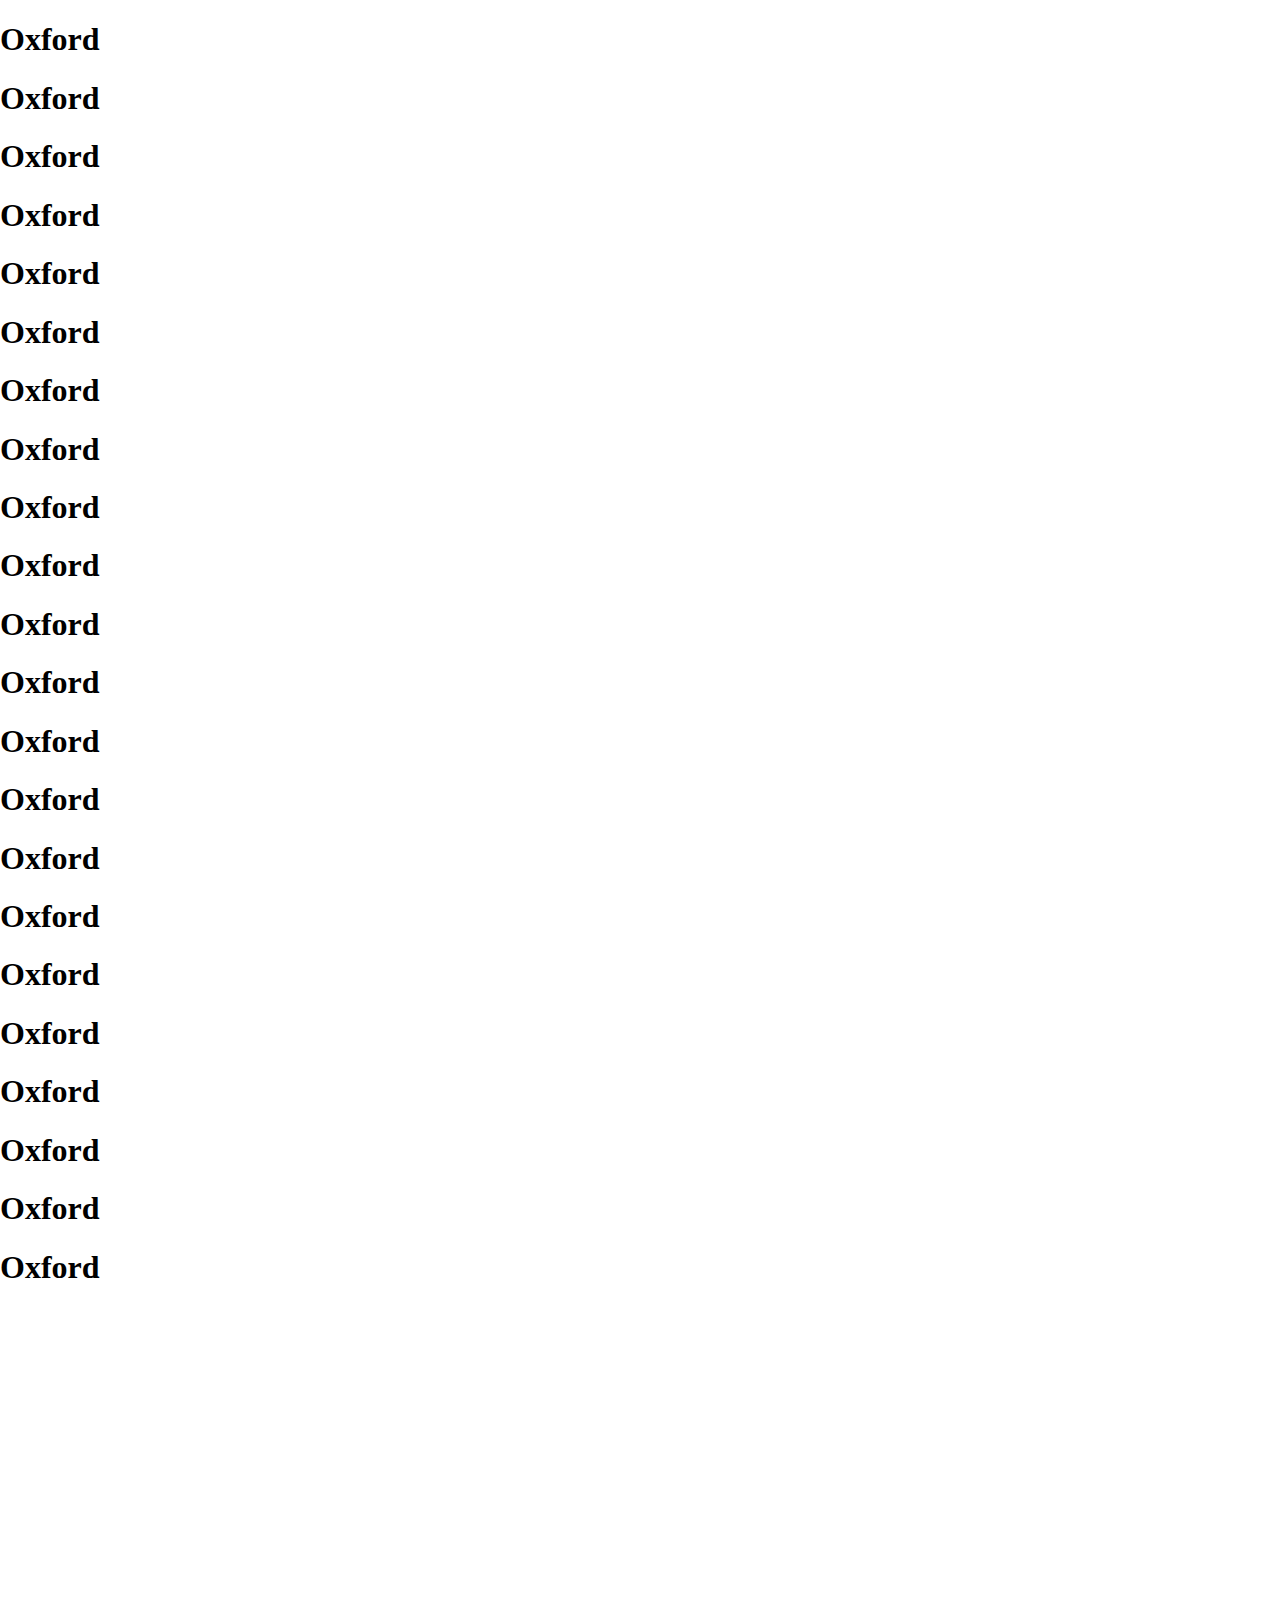
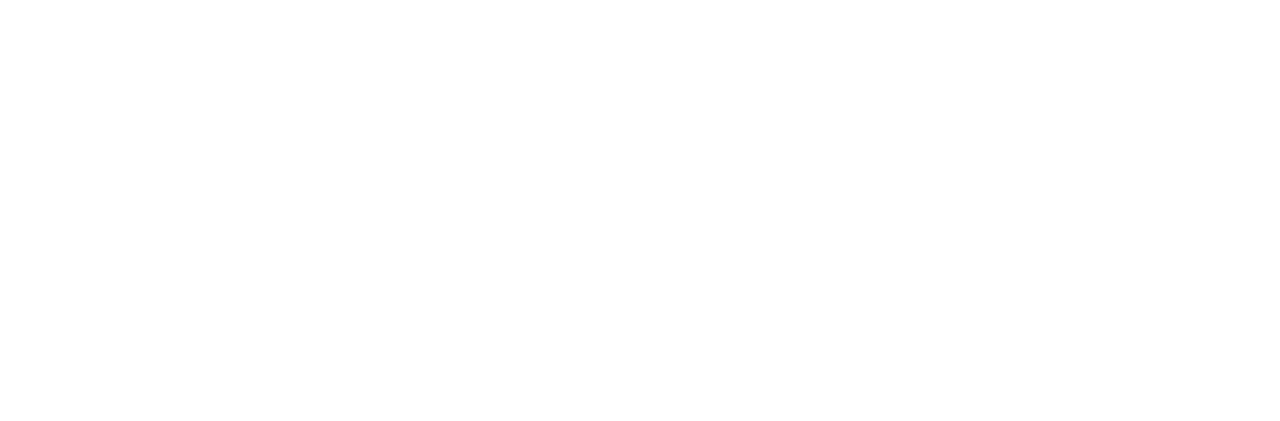
<file: 39-Dars/index.html>
<!DOCTYPE html>
<html lang="uz">
<head>
  <meta charset="UTF-8">
  <title>Document</title>
  <style>
    body {
      height: 2000px;
      margin: 0;
    }

    #field {
      width: 600px;
      height: 300px;
      background: green;
      border: 10px inset gray;
      position: relative;
      margin: 100px auto;
    }

    #ball {
      width: 50px;
      position: absolute;
      top: 0;
      left: 0;
    }

    #btn-container {
      text-align: center;
      margin-top: 100px;
    }

    #centerBtn {
      padding: 10px 20px;
      font-size: 18px;
    }
  </style>
</head>
<body>

  <!-- <div id="field">
    <img src="./download.jpg" id="ball" alt="ball">
  </div>

  <div id="btn-container">
    <button id="centerBtn">To'pni o'rtaga olib borish</button>
  </div> -->
  <h1>Oxford</h1>
  
  <h1>Oxford</h1>
  
  <h1>Oxford</h1>
  
  <h1>Oxford</h1>
  
  <h1>Oxford</h1>
  
  <h1>Oxford</h1>
  
  <h1>Oxford</h1>
  
  <h1>Oxford</h1>
  
  <h1>Oxford</h1>
  
  <h1>Oxford</h1>
  
  <h1 id="mySection">Oxford</h1>
  
  <h1>Oxford</h1>
  
  <h1>Oxford</h1>
  
  <h1>Oxford</h1>
  
  <h1>Oxford</h1>
  
  <h1>Oxford</h1>
  
  <h1>Oxford</h1>
  
  <h1>Oxford</h1>
  
  <h1>Oxford</h1>
  
  <h1>Oxford</h1>
  
  <h1>Oxford</h1>
  
  <h1>Oxford</h1>
  
  <script src="./index.js"></script>
</body>
</html>
</file>
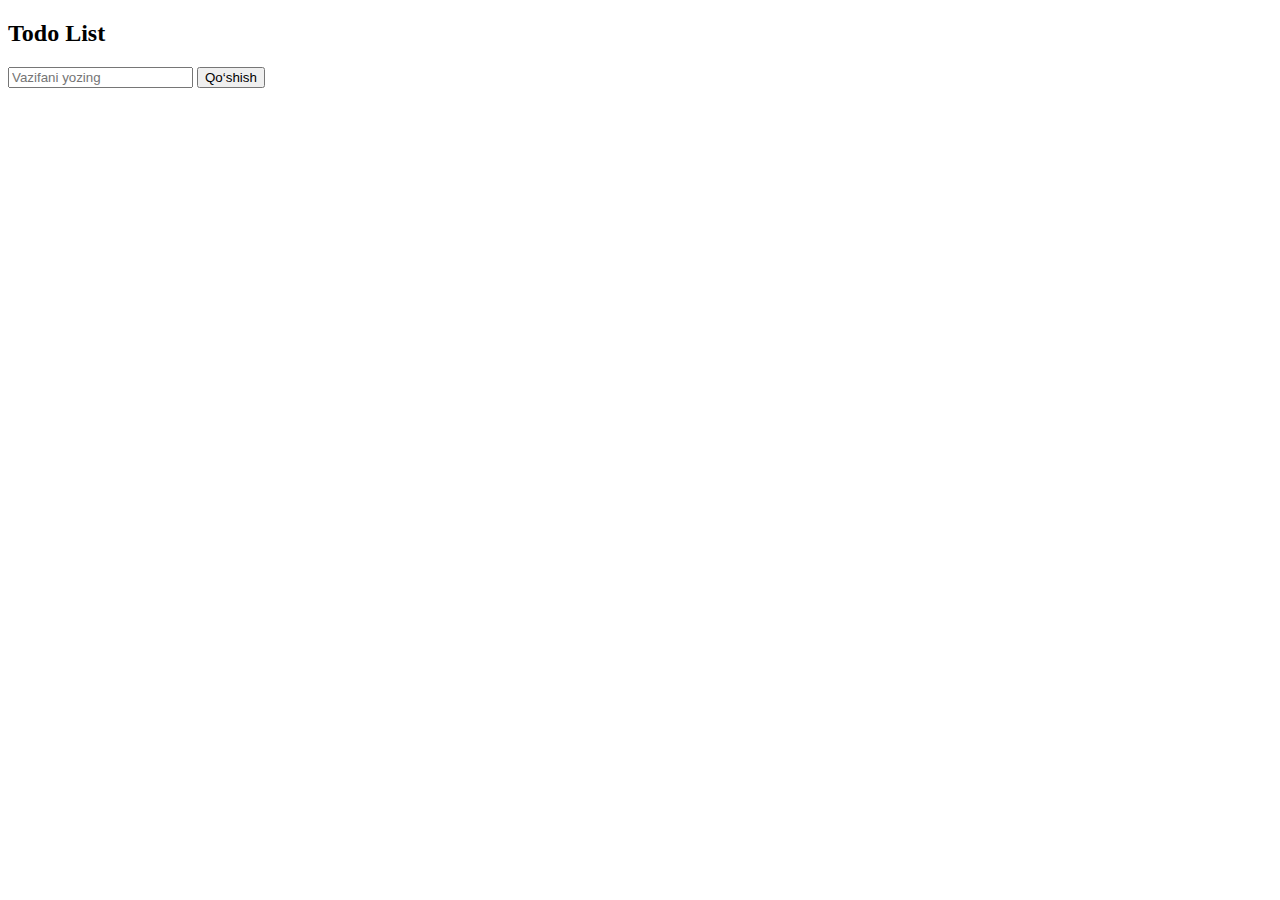
<file: 41-Dars/index.html>
<!DOCTYPE html>
<html lang="en">
<head>
    <meta charset="UTF-8">
    <meta name="viewport" content="width=device-width, initial-scale=1.0">
    <title>Document</title>
</head>
<body>
    <h2>Todo List</h2>

    <input id="taskInput" type="text" placeholder="Vazifani yozing">
    <button onclick="addTask()">Qo‘shish</button>
  
    <ul id="taskList"></ul>
  
    <script src="./index.js"></script>
</body>
</html>
</file>
